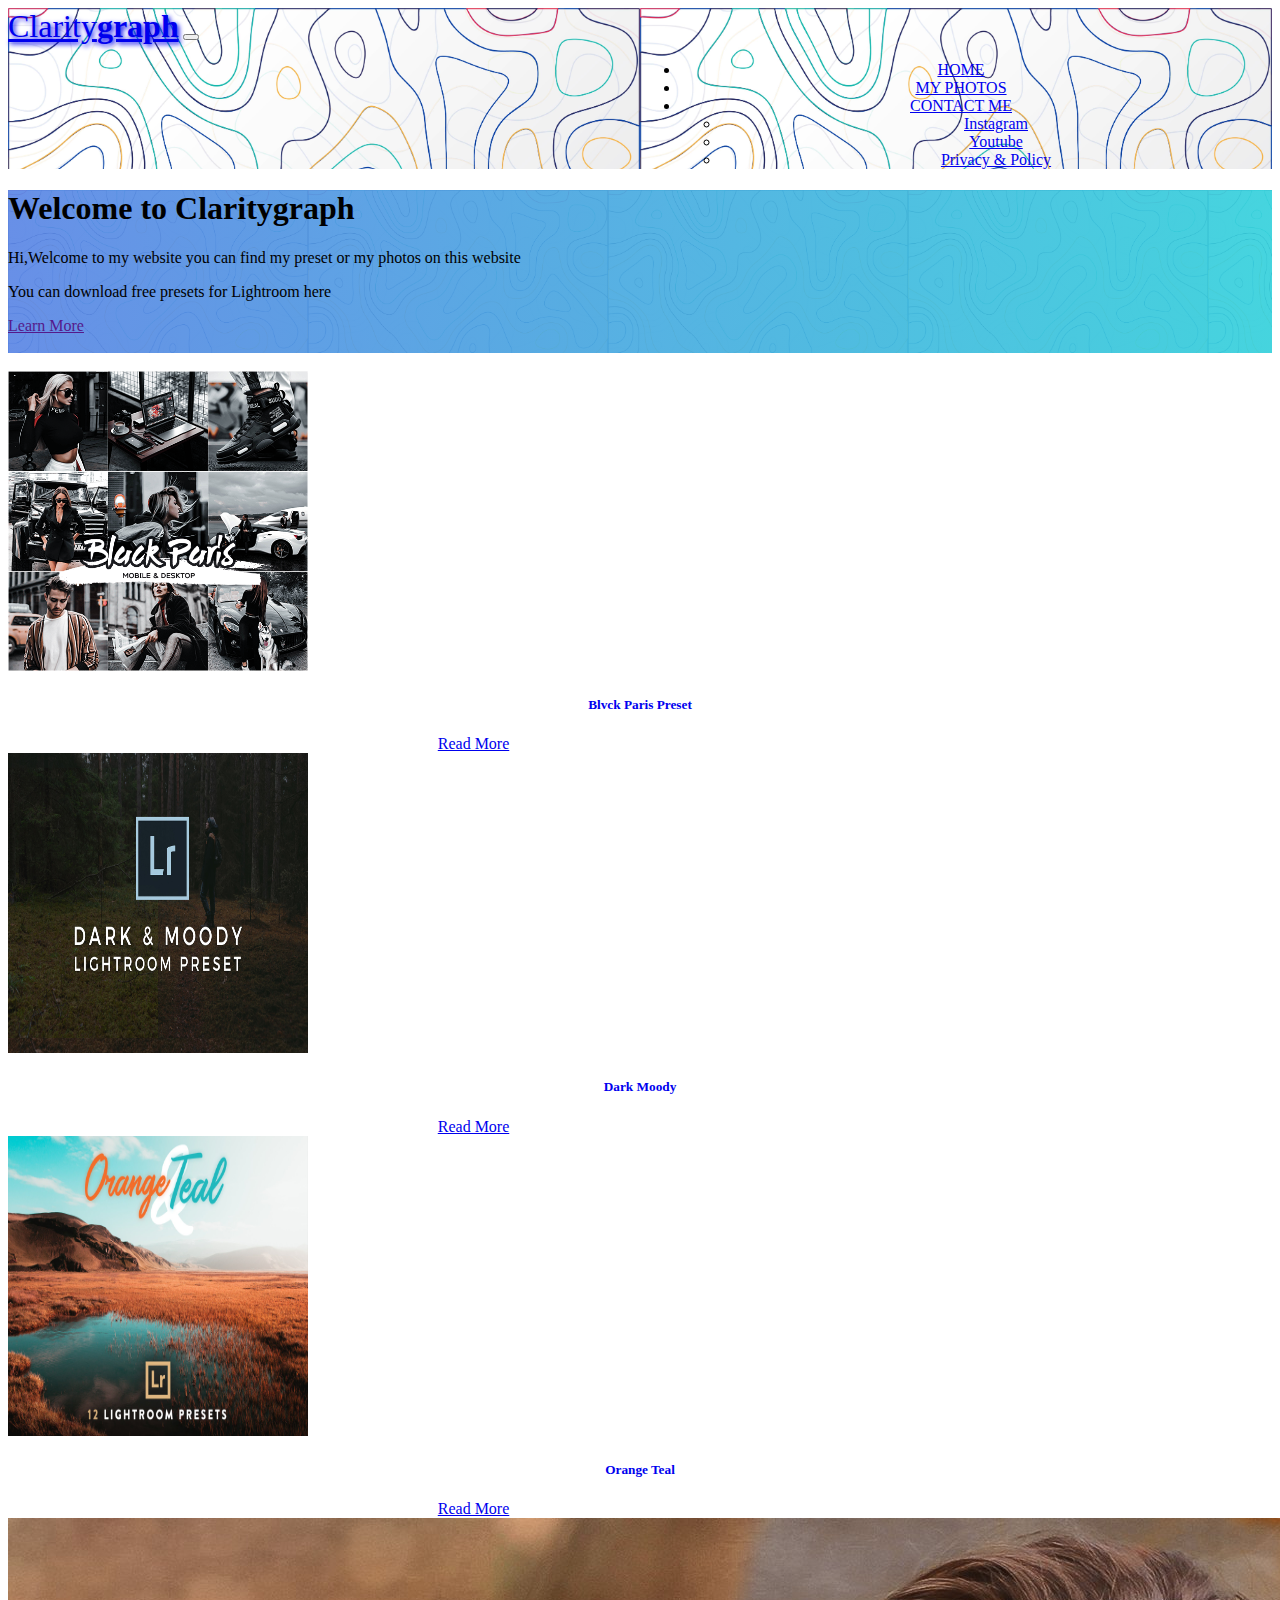
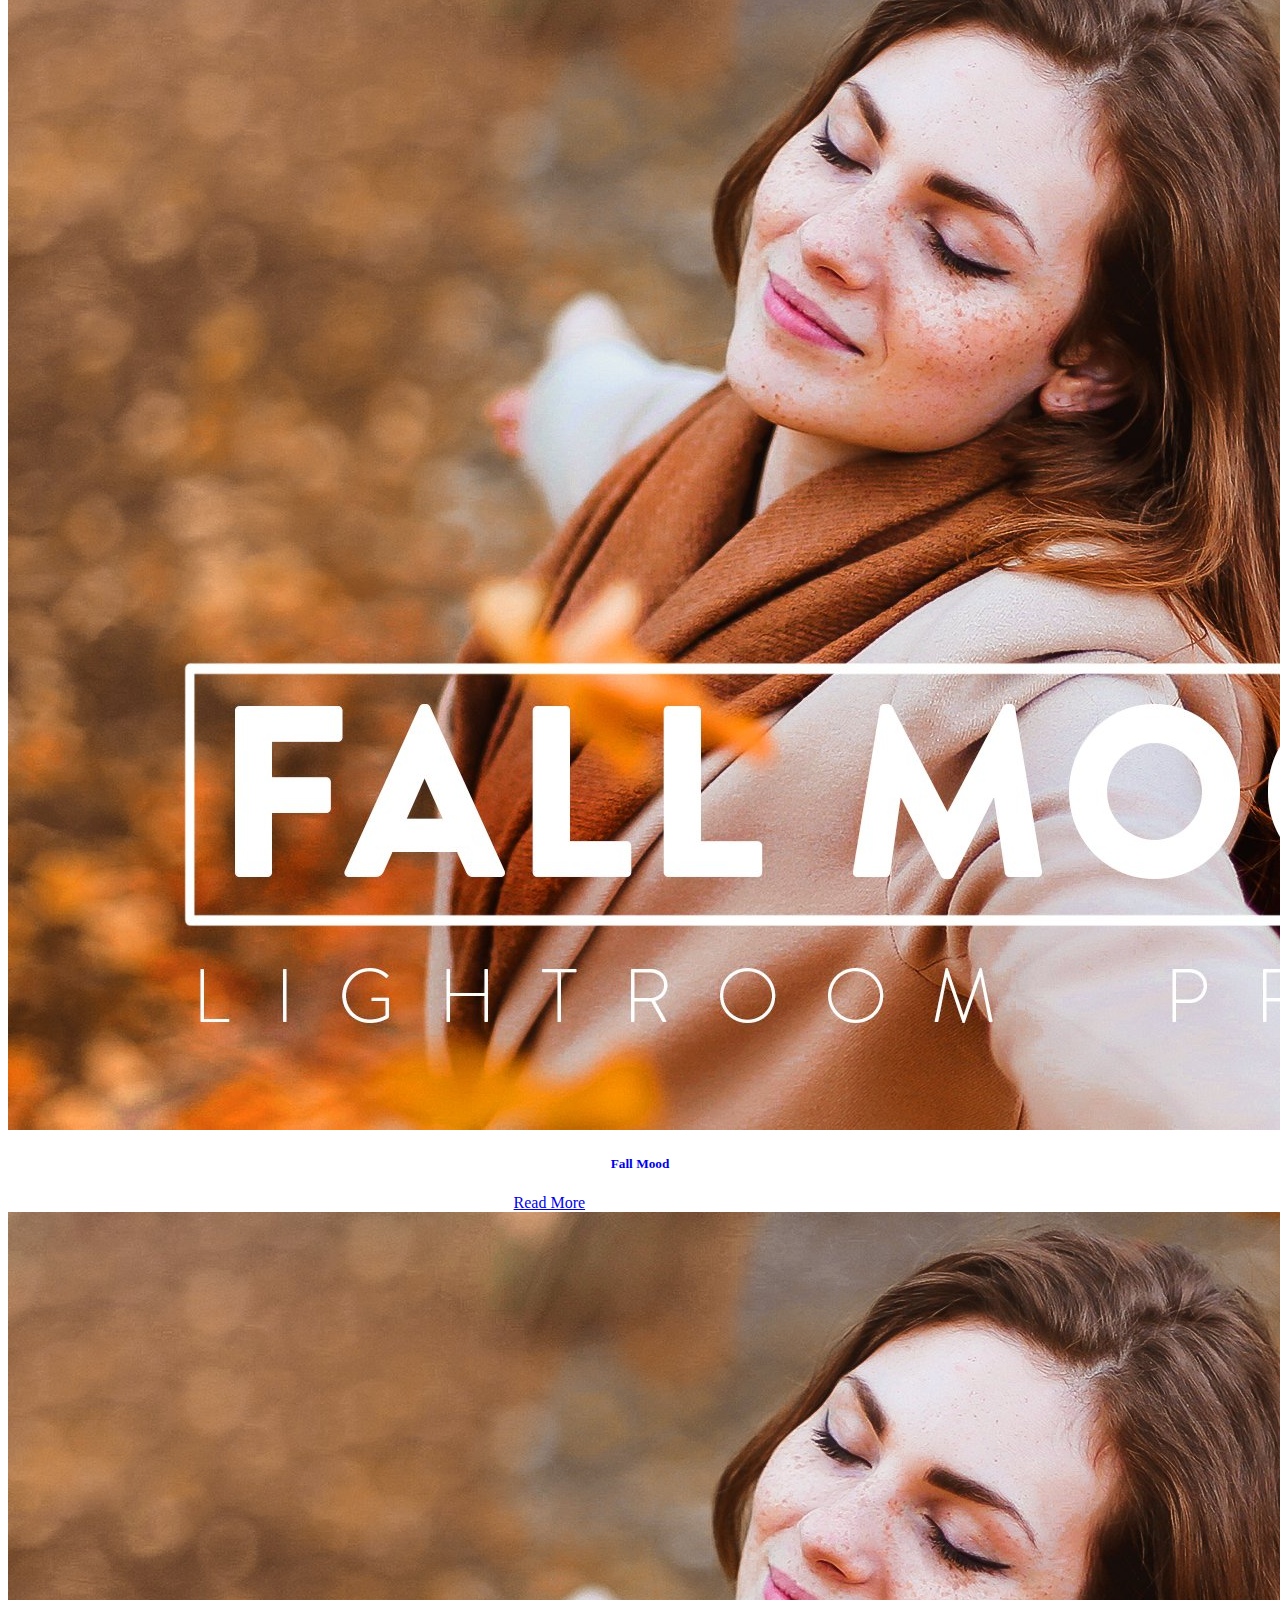
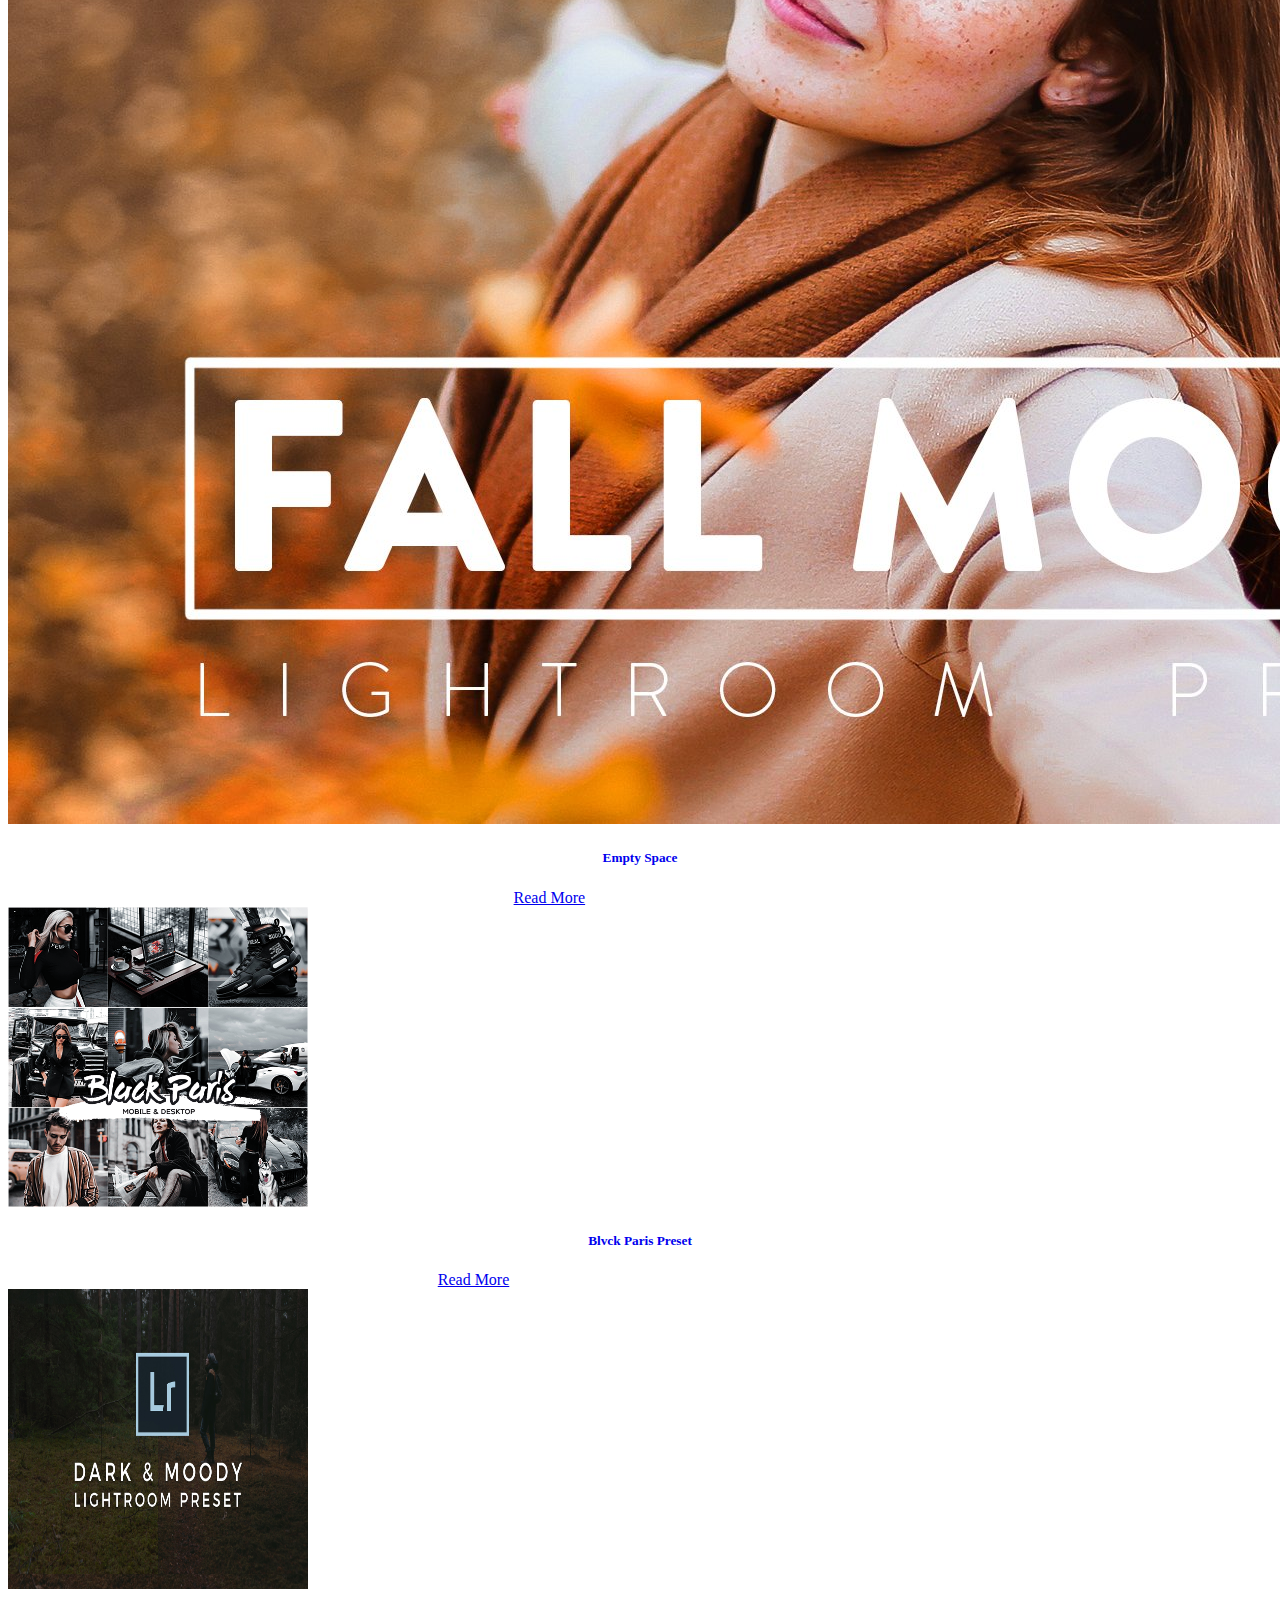
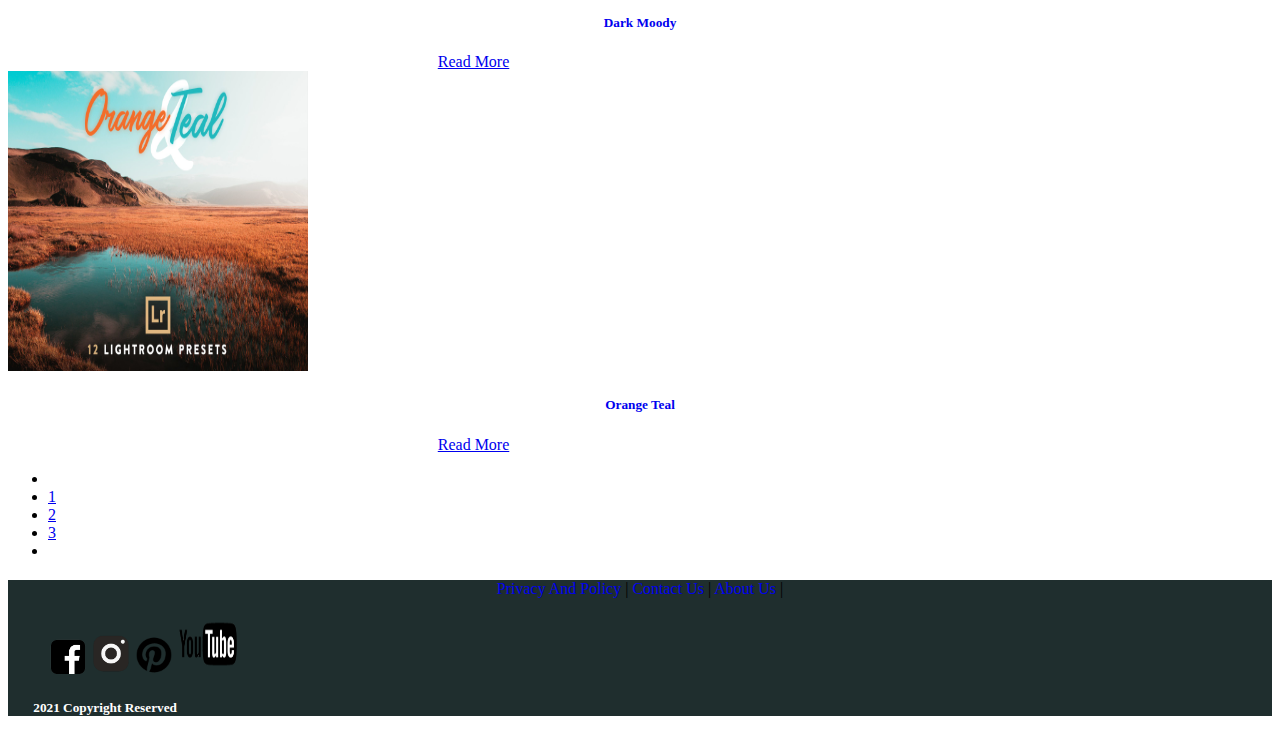
<file: index.html>
<!doctype html>
<html lang="en">
  <head>
    <!-- Required meta tags -->
    <meta charset="utf-8">
    <meta name="viewport" content="width=device-width, initial-scale=1">
    <link rel="preconnect" href="https://fonts.gstatic.com"> 
    <link href="https://fonts.googleapis.com/css2?family=Raleway:wght@100&display=swap" rel="stylesheet">
    <!-- Bootstrap CSS -->
    <link href="https://cdn.jsdelivr.net/npm/bootstrap@5.0.0-beta1/dist/css/bootstrap.min.css" rel="stylesheet" integrity="sha384-giJF6kkoqNQ00vy+HMDP7azOuL0xtbfIcaT9wjKHr8RbDVddVHyTfAAsrekwKmP1" crossorigin="anonymous">
    <!--CSS-->
    <link rel="stylesheet" type="text/css" href="style.css">
    <!-- Fav icon-->
    <link rel="shortcut icon" type="image/png" href="img/favicon.png">

    <title>Free Lightroom Presets | Claritygraph</title>
  </head>
  <body>

    <!-- Option 1: Bootstrap Bundle with Popper -->
    <script src="https://cdn.jsdelivr.net/npm/bootstrap@5.0.0-beta1/dist/js/bootstrap.bundle.min.js" integrity="sha384-ygbV9kiqUc6oa4msXn9868pTtWMgiQaeYH7/t7LECLbyPA2x65Kgf80OJFdroafW" crossorigin="anonymous"></script>

    <!-- Navbar -->
    <div class="bg-navbar">
    <div class="container-fluid">
    <nav class="navbar navbar-expand-lg navbar-light">

    	
  <div class="container-fluid">
    <a class="navbar-brand" href="index.html">Clarity<b>graph</b></a>
    <button class="navbar-toggler" type="button" data-bs-toggle="collapse" data-bs-target="#navbarNavDropdown" aria-controls="navbarNavDropdown" aria-expanded="false" aria-label="Toggle navigation">
      <span class="navbar-toggler-icon"></span>
    </button>
    <div class="collapse navbar-collapse" id="navbarNavDropdown">
      <ul class="navbar-nav">
        <li class="nav-item">
          <a class="nav-link active" aria-current="page" href="index.html">Home</a>
        </li>
        <li class="nav-item">
          <a class="nav-link" href="my-photos.html">My Photos</a>
        </li>
        <li class="nav-item dropdown">
          <a class="nav-link dropdown-toggle" href="#" id="navbarDropdownMenuLink" role="button" data-bs-toggle="dropdown" aria-expanded="false">
            Contact Me
          </a>
          <ul class="dropdown-menu" aria-labelledby="navbarDropdownMenuLink">
            <li><a class="dropdown-item" href="https://www.instagram.com/dimas_ve37" target="_blank">Instagram</a></li>
            <li><a class="dropdown-item" href="#">Youtube</a></li>
            <li><a class="dropdown-item" href="#">Privacy & Policy</a></li>
          </ul>
        </li>
      </ul>
    </div>
  </div>
  </div>
  </div>
  </div>
</nav>
    <!-- End Navbar -->
   
   	<!-- Jumbotron -->

   	<section class="jumbotron-bg">
   		<div class="jumbotron warna-bg text-white">
   			<div class="container">
   			<h1 class="display-3">Welcome to Claritygraph</h1>
   			<p class="lead">Hi,Welcome to my website you can find my preset or my photos on this website</p>
   			<p>You can download free presets for Lightroom here</p>
   			<a class="btn btn-primary btn-lg" href="" role="button">Learn More</a>
   			<br>
   			<br>
   			</div>
   		</div>
   	</section>
   	<br>
   	<!--End of Jumbotron -->
   	<!-- Contents-->
   	<div class="container">
   		<div class="row">
   			
   			<div class="col-md-4 mb-2">
				<div class="card">
					  <img src="img/blvck.png" class="card-img-top" width="300px;" height="300px" alt="...">
					<div class="card-body">
					    <h5 class="card-text"> <a style="text-decoration: none;" href="blvck-paris.html" class="text-primary">Blvck Paris Preset</a></h5>
					    <a href="blvck-paris.html" class="btn btn-primary read-more">Read More</a>
					  </div>
					</div>
   			</div>
   			<div class="col-md-4 mb-2">
				<div class="card">
					  <img src="img/dark_moody.jpg" class="card-img-top" width="300px" height="300px" alt="...">
					<div class="card-body">
					    <h5 class="card-text"> <a style="text-decoration: none;" href="dark-moody.html" class="text-primary">Dark Moody</a></h5>
					    <a href="dark-moody.html" class="btn btn-primary read-more">Read More</a>
					  </div>
					</div>
   			</div>
   			<div class="col-md-4 mb-2">
				<div class="card">
					  <img src="img/orange_teal.jpg" class="card-img-top" height="300px" width="300px" alt="...">
					<div class="card-body">
					    <h5 class="card-text"> <a style="text-decoration: none;" href="orange-teal.html" class="text-primary">Orange Teal</a></h5>
					    <a href="blvck-paris.html" class="btn btn-primary read-more">Read More</a>
					  </div>
					</div>
   			</div>
   			<div class="col-md-6 mb-2">
				<div class="card">
					  <img src="img/fall_mood.jpg" class="card-img-top" alt="...">
					<div class="card-body">
					    <h5 class="card-text"> <a style="text-decoration: none;" href="fall-mood.html" class="text-primary">Fall Mood</a></h5>
					    <a href="fall-mood.html" class="btn btn-primary read-more-2">Read More</a>
					  </div>
					</div>
   			</div>
   			<div class="col-md-6 mb-2">
				<div class="card">
					  <img src="img/fall_mood.jpg" class="card-img-top" alt="...">
					<div class="card-body">
					    <h5 class="card-text"> <a style="text-decoration: none;" href="#" class="text-primary">Empty Space</a></h5>
					    <a href="blvck-paris.html" class="btn btn-primary read-more-2">Read More</a>
					  </div>
					</div>
   			</div>
          <div class="col-md-4 mb-2">
        <div class="card">
            <img src="img/blvck.png" class="card-img-top" width="300px;" height="300px" alt="...">
          <div class="card-body">
              <h5 class="card-text"> <a style="text-decoration: none;" href="blvck-paris.html" class="text-primary">Blvck Paris Preset</a></h5>
              <a href="blvck-paris.html" class="btn btn-primary read-more">Read More</a>
            </div>
          </div>
        </div>
        <div class="col-md-4 mb-2">
        <div class="card">
            <img src="img/dark_moody.jpg" class="card-img-top" width="300px" height="300px" alt="...">
          <div class="card-body">
              <h5 class="card-text"> <a style="text-decoration: none;" href="dark-moody.html" class="text-primary">Dark Moody</a></h5>
              <a href="dark-moody.html" class="btn btn-primary read-more">Read More</a>
            </div>
          </div>
        </div>
        <div class="col-md-4 mb-2">
        <div class="card">
            <img src="img/orange_teal.jpg" class="card-img-top" height="300px" width="300px" alt="...">
          <div class="card-body">
              <h5 class="card-text"> <a style="text-decoration: none;" href="orange-teal.html" class="text-primary">Orange Teal</a></h5>
              <a href="blvck-paris.html" class="btn btn-primary read-more">Read More</a>
            </div>
          </div>
        </div>
   		</div>
   	</div>
   	<!-- End Of Contents-->
   	<!--Pagination-->
   	<nav aria-label="Page navigation example">
  <ul class="pagination justify-content-center">
    <li class="page-item">
      
      </a>
    </li>
    <li class="page-item active"><a class="page-link" href="index.html">1</a></li>
    <li class="page-item"><a class="page-link" href="page-2.html">2</a></li>
    <li class="page-item"><a class="page-link" href="#">3</a></li>
    <li class="page-item">
      
      </a>
    </li>
  </ul>
</nav>
   	<!-- End of Pagination-->
   	<!--Footer-->
  		
   	<div class="card text-center warna-footer" style="margin-top: 20px;">
   		<div class="card-body">
   			<p class="card-text">
   			<a class="footer" href="#">Privacy And Policy</a> |
   			<a class="footer" href="#">Contact Us</a> |
   			<a class="footer" href="#">About Us</a> |
   			</p>
   			<p>
   				<ul>
   				<a target="_blank" href="https://www.facebook.com/mzryclarity"> <img src="img/fb.png" class="img-thumbnail" width="40px;" height="40px;"></a>
   				<a target="_blank" href="https://www.instagram.com/dimas_ve37"> <img src="img/ig.png" class="img-thumbnail" width="38px;" height="40px;"></a>
   				<a target="_blank" href="https://id.pinterest.com/dimasramadhan37/"> <img src="img/pinterest.png" class="img-thumbnail" width="40px;" height="40px;"></a>

   				<a target="_blank" href="#"> <img src="img/yt.png" class="img-thumbnail" width="60px;" height="60px;"> </a>

   				<br>

   			</p>
   			</ul>
   				<h5 class="text-center" style="margin-left: 2%; color: white; ">2021 Copyright Reserved</h5>

   	</div>
   	</div>
   
   	<!--End of Footer-->
  </body>
</html>
</file>
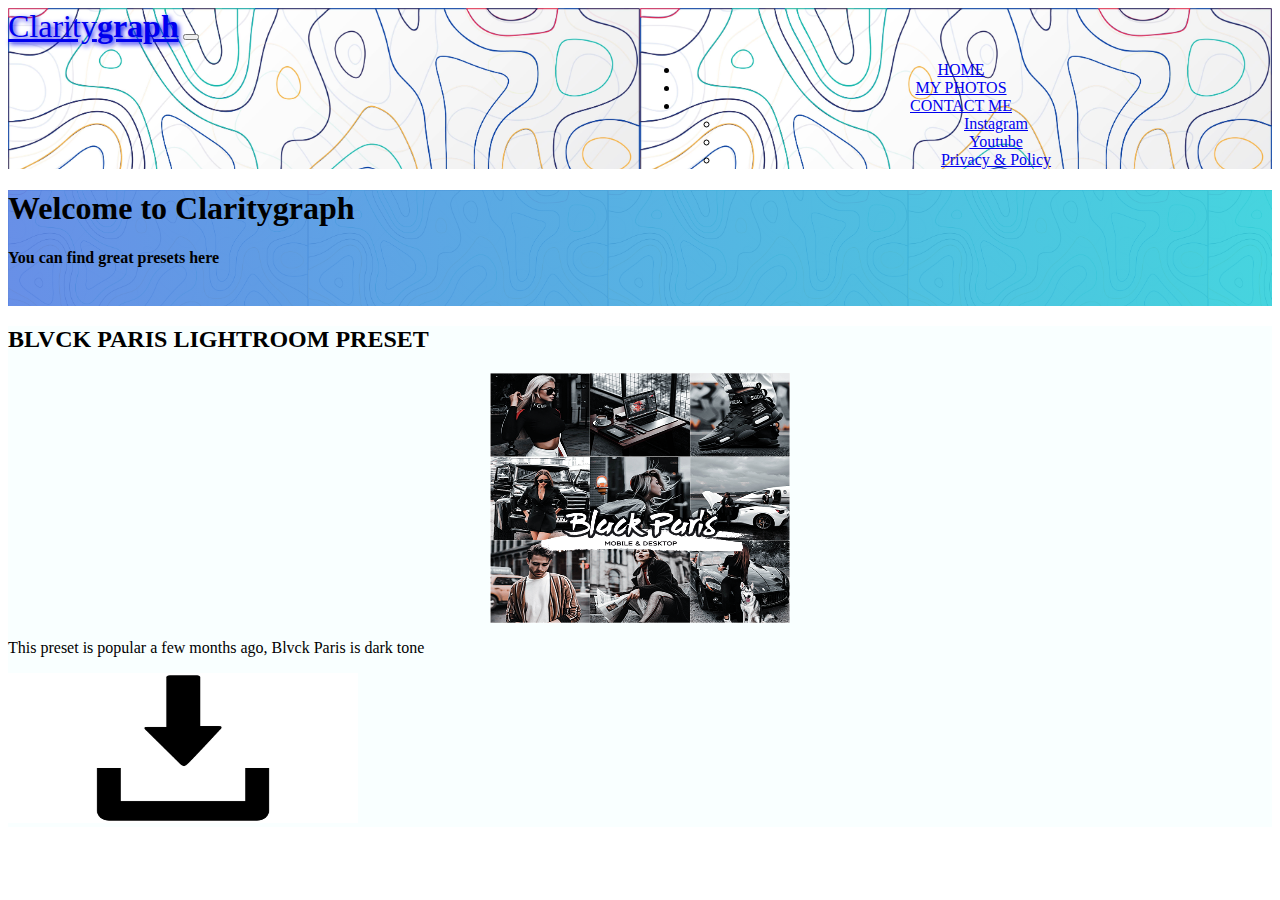
<file: blvck-paris.html>
<!doctype html>
<html lang="en">
  <head>
    <!-- Required meta tags -->
    <meta charset="utf-8">
    <meta name="viewport" content="width=device-width, initial-scale=1">
    <link rel="preconnect" href="https://fonts.gstatic.com"> 
    <link href="https://fonts.googleapis.com/css2?family=Raleway:wght@100&display=swap" rel="stylesheet">
    <!-- Bootstrap CSS -->
    <link href="https://cdn.jsdelivr.net/npm/bootstrap@5.0.0-beta1/dist/css/bootstrap.min.css" rel="stylesheet" integrity="sha384-giJF6kkoqNQ00vy+HMDP7azOuL0xtbfIcaT9wjKHr8RbDVddVHyTfAAsrekwKmP1" crossorigin="anonymous">
    <!--CSS-->
    <link rel="stylesheet" type="text/css" href="style.css">
    <!-- Fav icon-->
    <link rel="shortcut icon" type="image/png" href="img/favicon.png">

    <title>BLVCK PARIS Free Preset | Claritygraph</title>
  </head>
  <body>
    <script src="https://cdn.jsdelivr.net/npm/bootstrap@5.0.0-beta1/dist/js/bootstrap.bundle.min.js" integrity="sha384-ygbV9kiqUc6oa4msXn9868pTtWMgiQaeYH7/t7LECLbyPA2x65Kgf80OJFdroafW" crossorigin="anonymous"></script>
     <!-- Navbar -->

   <!-- Navbar -->
    <div class="bg-navbar">
    <div class="container-fluid">
    <nav class="navbar navbar-expand-lg navbar-light">

      
  <div class="container-fluid">
    <a class="navbar-brand" href="index.html">Clarity<b>graph</b></a>
    <button class="navbar-toggler" type="button" data-bs-toggle="collapse" data-bs-target="#navbarNavDropdown" aria-controls="navbarNavDropdown" aria-expanded="false" aria-label="Toggle navigation">
      <span class="navbar-toggler-icon"></span>
    </button>
    <div class="collapse navbar-collapse" id="navbarNavDropdown">
      <ul class="navbar-nav">
        <li class="nav-item">
          <a class="nav-link active" aria-current="page" href="index.html">Home</a>
        </li>
        <li class="nav-item">
          <a class="nav-link" href="my-photos.html">My Photos</a>
        </li>
        <li class="nav-item dropdown">
          <a class="nav-link dropdown-toggle" href="#" id="navbarDropdownMenuLink" role="button" data-bs-toggle="dropdown" aria-expanded="false">
            Contact Me
          </a>
          <ul class="dropdown-menu" aria-labelledby="navbarDropdownMenuLink">
            <li><a class="dropdown-item" href="#">Instagram</a></li>
            <li><a class="dropdown-item" href="#">Youtube</a></li>
            <li><a class="dropdown-item" href="#">Privacy & Policy</a></li>
          </ul>
        </li>
      </ul>
    </div>
  </div>
  </div>
  </div>
  </div>
</nav>
    <!-- End Navbar -->
        <!--Jumbotron-->
          <section class="jumbotron-bg">
      <div class="jumbotron warna-bg text-white text-center">
        <div class="container">
        <h1 class="display-3">Welcome to Claritygraph</h1>
        <h4 class="display-6">You can find great presets here</h4>
        <br>
        </div>
      </div>
    </section>
        </div>
        <!--End Of Jumbotron-->
        <div class="container" style="background-image: url(img/white.png);">
       <div class="position-relative">
        <h2 class="text-center">BLVCK PARIS LIGHTROOM PRESET</h2>
  <div class="position-absolute top-0 start-0"></div>
  <img class="image-article img-thumbnail" src="img/blvck.png" width="100;" height="100px;">
  <p>This preset is popular a few months ago, Blvck Paris is dark tone </p>
  <div class="download text-center">
  <a href="https://drive.google.com/file/d/18eNvYUbHHefi5u6WoW--KWoRtsPQdg34/view?usp=sharing" target="_blank"><img src="img/download.png" alt="HTML tutorial" height="150px;" width="350px;" text-align="center"></a>
</div>
</div>
</div>
  </body>
</html>
</file>
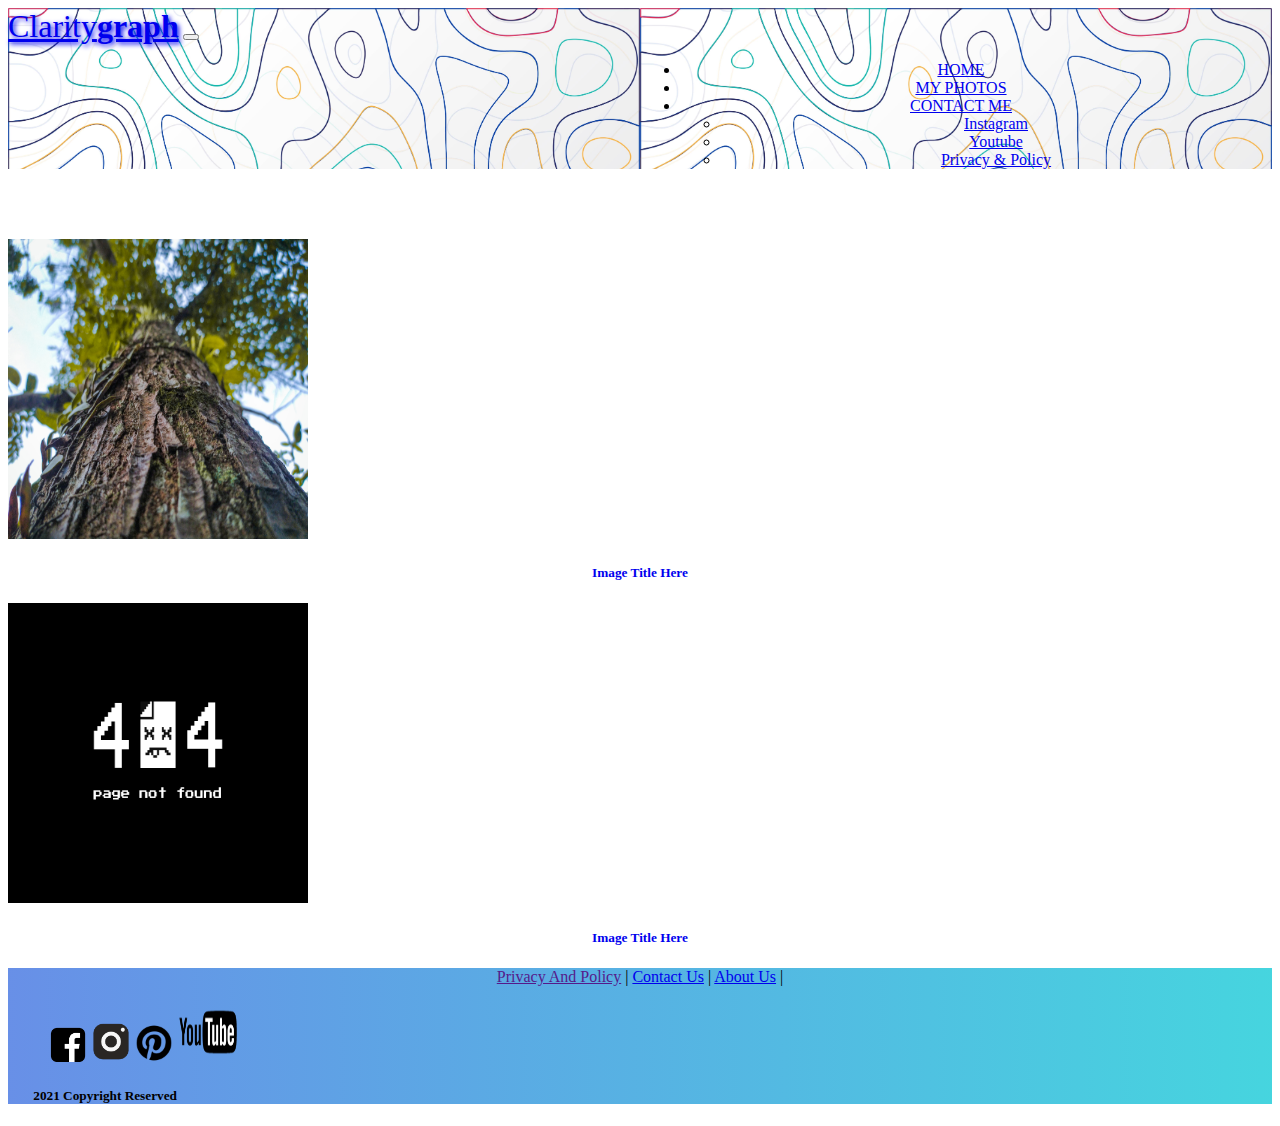
<file: my-photos.html>
<!doctype html>
<html lang="en">
  <head>
    <!-- Required meta tags -->
    <meta charset="utf-8">
    <meta name="viewport" content="width=device-width, initial-scale=1">
    <link rel="preconnect" href="https://fonts.gstatic.com"> 
    <link href="https://fonts.googleapis.com/css2?family=Raleway:wght@100&display=swap" rel="stylesheet">
    <!-- Bootstrap CSS -->
    <link href="https://cdn.jsdelivr.net/npm/bootstrap@5.0.0-beta1/dist/css/bootstrap.min.css" rel="stylesheet" integrity="sha384-giJF6kkoqNQ00vy+HMDP7azOuL0xtbfIcaT9wjKHr8RbDVddVHyTfAAsrekwKmP1" crossorigin="anonymous">
    <!--CSS-->
    <link rel="stylesheet" type="text/css" href="style.css">
    <!-- Fav icon-->
    <link rel="shortcut icon" type="image/png" href="img/favicon.png">

    <title>Hello, world!</title>
  </head>
  <body>
    <script src="https://cdn.jsdelivr.net/npm/bootstrap@5.0.0-beta1/dist/js/bootstrap.bundle.min.js" integrity="sha384-ygbV9kiqUc6oa4msXn9868pTtWMgiQaeYH7/t7LECLbyPA2x65Kgf80OJFdroafW" crossorigin="anonymous"></script>
     <!-- Navbar -->
    <!-- Navbar -->
    <div class="bg-navbar">
    <div class="container-fluid">
    <nav class="navbar navbar-expand-lg navbar-light">

      
  <div class="container-fluid">
    <a class="navbar-brand" href="index.html">Clarity<b>graph</b></a>
    <button class="navbar-toggler" type="button" data-bs-toggle="collapse" data-bs-target="#navbarNavDropdown" aria-controls="navbarNavDropdown" aria-expanded="false" aria-label="Toggle navigation">
      <span class="navbar-toggler-icon"></span>
    </button>
    <div class="collapse navbar-collapse" id="navbarNavDropdown">
      <ul class="navbar-nav">
        <li class="nav-item">
          <a class="nav-link active" aria-current="page" href="index.html">Home</a>
        </li>
        <li class="nav-item">
          <a class="nav-link" href="my-photos.html">My Photos</a>
        </li>
        <li class="nav-item dropdown">
          <a class="nav-link dropdown-toggle" href="#" id="navbarDropdownMenuLink" role="button" data-bs-toggle="dropdown" aria-expanded="false">
            Contact Me
          </a>
          <ul class="dropdown-menu" aria-labelledby="navbarDropdownMenuLink">
            <li><a class="dropdown-item" href="#">Instagram</a></li>
            <li><a class="dropdown-item" href="#">Youtube</a></li>
            <li><a class="dropdown-item" href="#">Privacy & Policy</a></li>
          </ul>
        </li>
      </ul>
    </div>
  </div>
  </div>
  </div>
  </div>
</nav>
<br>
<br>
<br>
    <!-- End Navbar -->
        <!--Jumbotron-->
        <div class="container">
          <div class="row text-center">
         <div class="col-md-4 mb-1">
        <div class="card">
            <img src="img/trunk.jpg" class="card-img-top" height="300px" width="300px" alt="...">
          <div class="card-body">
              <h5 class="card-text"> <a href="https://www.instagram.com/dimas_ve37" style="text-decoration: none;" class="text-primary">Image Title Here</a></h5>
              
            </div>
          </div>
          </div>
          <div class="col-md-4 mb-1">
        <div class="card">
            <img src="img/not_found.png" class="card-img-top" height="300px" width="300px" alt="...">
          <div class="card-body">
              <h5 class="card-text"> <a href="https://www.instagram.com/dimas_ve37" style="text-decoration: none;" class="text-primary">Image Title Here</a></h5>
              
            </div>
          </div>
          </div>
          </div>
          </div>
        <!--End Of Jumbotron-->
        <!--Footer-->
          
        <div class="card text-center warna-bg" style="margin-top: 20px;">
          <div class="card-body">
            <p class="card-text">
            <a href="">Privacy And Policy</a> |
            <a href="#">Contact Us</a> |
            <a href="#">About Us</a> |
            </p>
            <p>
              <ul>
              <a target="_blank" href="https://www.facebook.com/mzryclarity"> <img src="img/fb.png" class="img-thumbnail" width="40px;" height="40px;"></a>
               <a target="_blank" href="https://www.instagram.com/dimas_ve37"> <img src="img/ig.png" class="img-thumbnail" width="38px;" height="40px;"></a>
               <a target="_blank" href="#"> <img src="img/pinterest.png" class="img-thumbnail" width="40px;" height="40px;"></a>
               <img src="img/yt.png" class="img-thumbnail" width="60px;" height="60px;">
              <br>

            </p>
            </ul>
              <h5 class="text-center" style="margin-left: 2%">2021 Copyright Reserved</h5>

        </div>
        </div>
       
        <!--End of Footer-->

</div>
  </body>
</html>
</file>
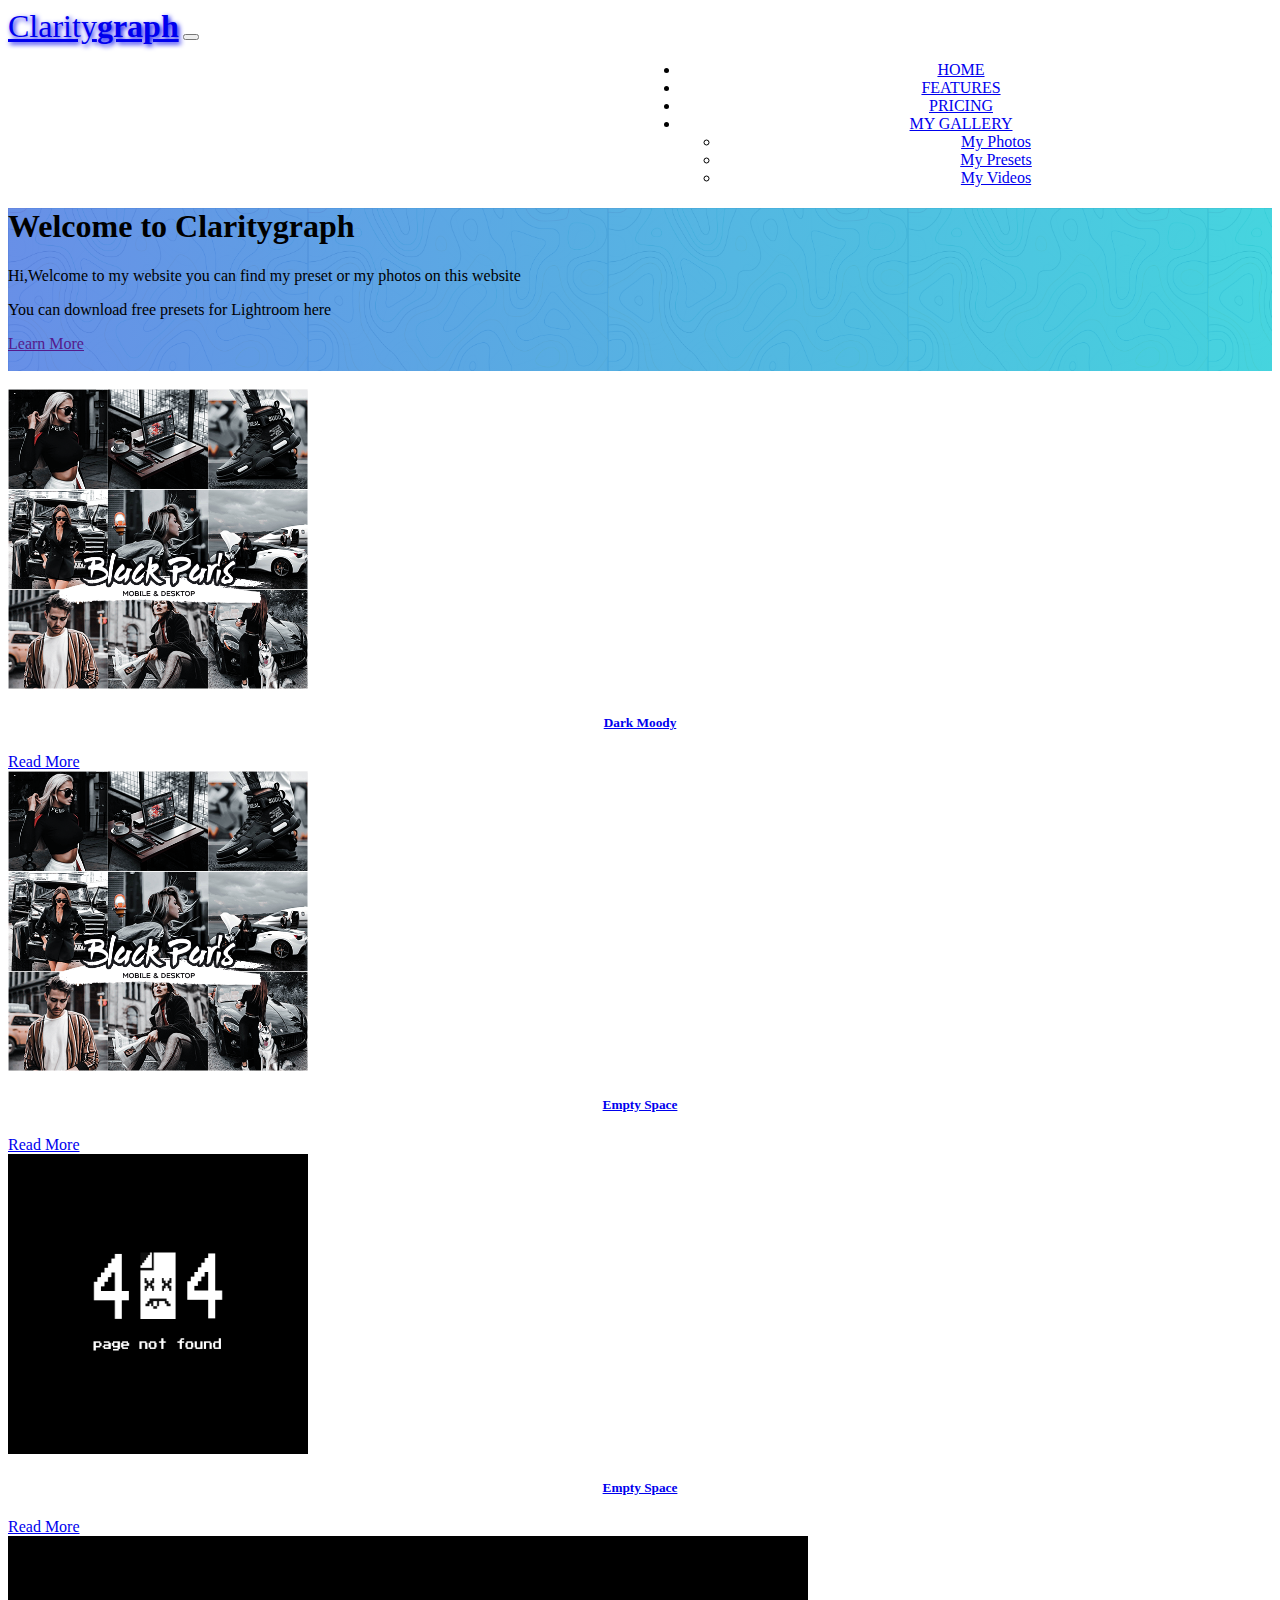
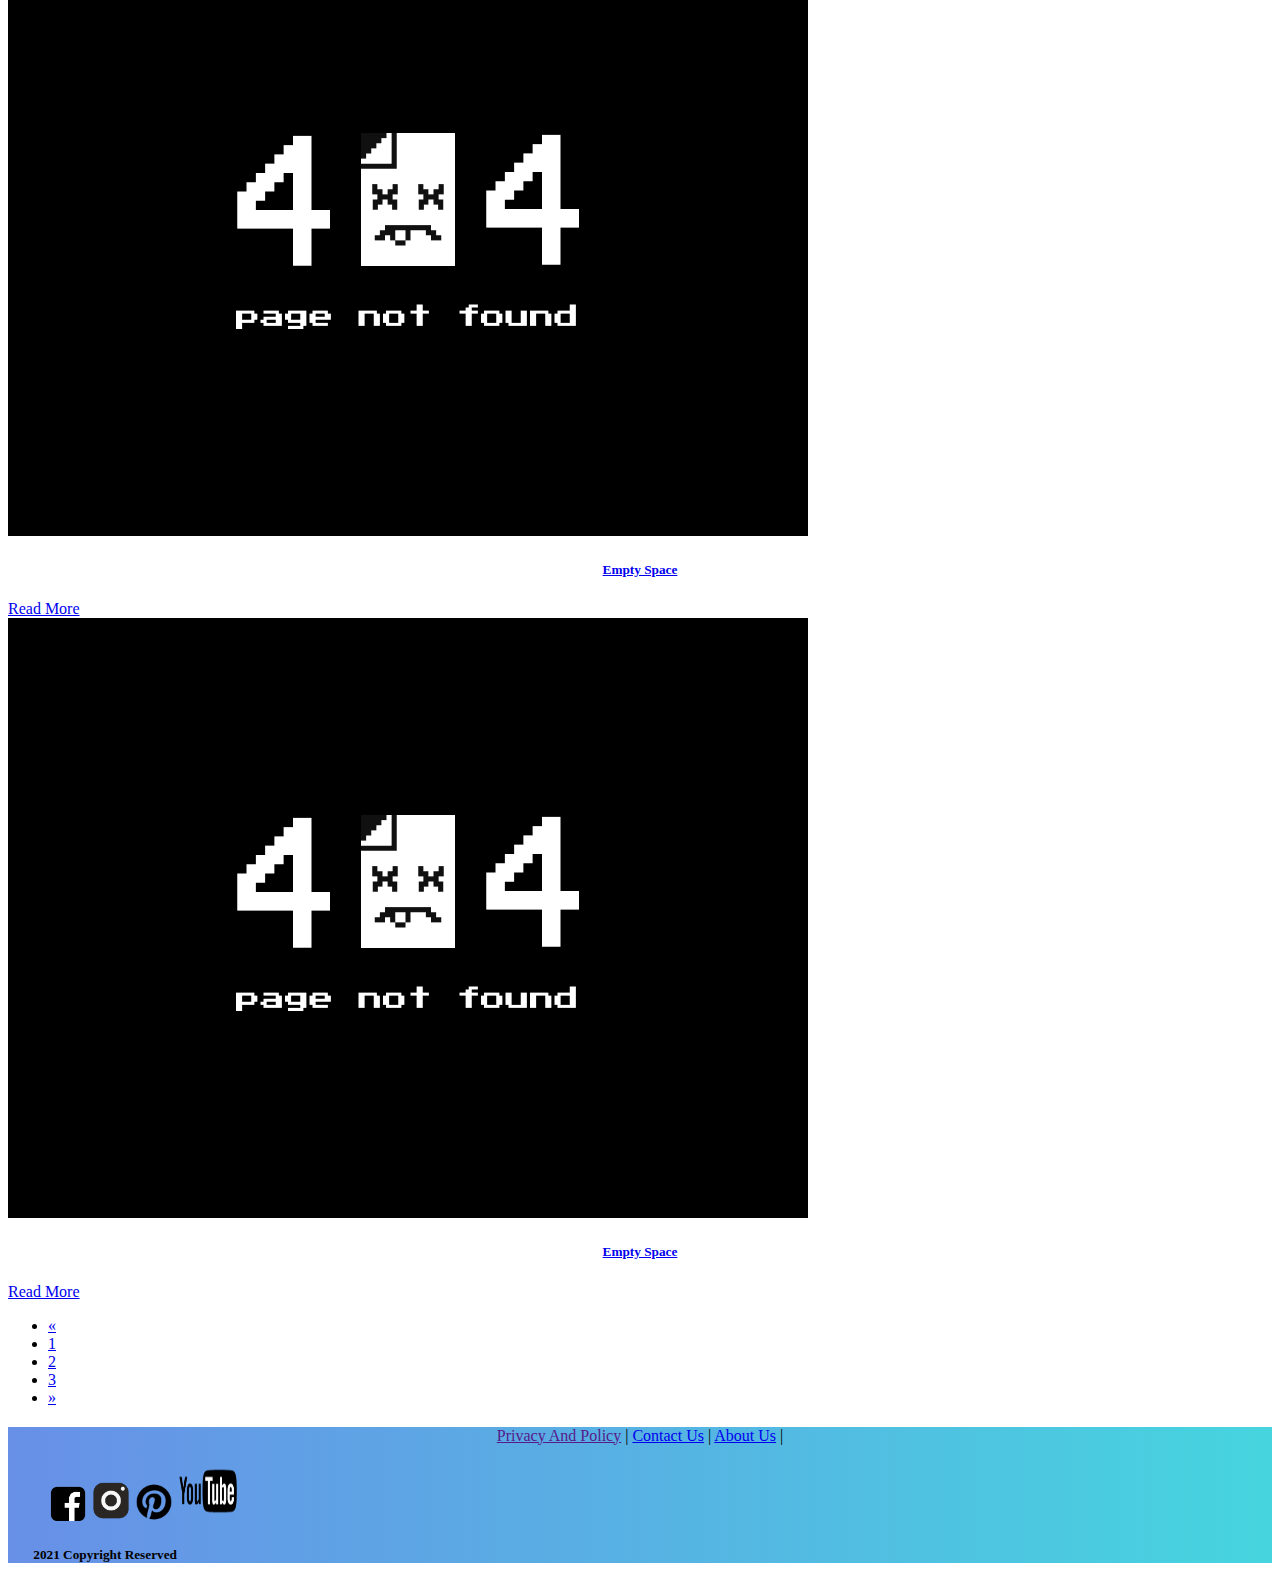
<file: page-2.html>
<!doctype html>
<html lang="en">
  <head>
    <!-- Required meta tags -->
    <meta charset="utf-8">
    <meta name="viewport" content="width=device-width, initial-scale=1">
    <link rel="preconnect" href="https://fonts.gstatic.com"> 
    <link href="https://fonts.googleapis.com/css2?family=Raleway:wght@100&display=swap" rel="stylesheet">
    <!-- Bootstrap CSS -->
    <link href="https://cdn.jsdelivr.net/npm/bootstrap@5.0.0-beta1/dist/css/bootstrap.min.css" rel="stylesheet" integrity="sha384-giJF6kkoqNQ00vy+HMDP7azOuL0xtbfIcaT9wjKHr8RbDVddVHyTfAAsrekwKmP1" crossorigin="anonymous">
    <!--CSS-->
    <link rel="stylesheet" type="text/css" href="style.css">
    <!-- Fav icon-->
    <link rel="shortcut icon" type="image/png" href="img/favicon.png">

    <title>Welcome to Claritygraph</title>
  </head>
  <body>

    <!-- Option 1: Bootstrap Bundle with Popper -->
    <script src="https://cdn.jsdelivr.net/npm/bootstrap@5.0.0-beta1/dist/js/bootstrap.bundle.min.js" integrity="sha384-ygbV9kiqUc6oa4msXn9868pTtWMgiQaeYH7/t7LECLbyPA2x65Kgf80OJFdroafW" crossorigin="anonymous"></script>

    <!-- Navbar -->
    <div class="container">
    <nav class="navbar navbar-expand-lg navbar-light">
    	
  <div class="container-fluid">
    <a class="navbar-brand" href="index.html">Clarity<b>graph</b></a>
    <button class="navbar-toggler" type="button" data-bs-toggle="collapse" data-bs-target="#navbarNavDropdown" aria-controls="navbarNavDropdown" aria-expanded="false" aria-label="Toggle navigation">
      <span class="navbar-toggler-icon"></span>
    </button>
    <div class="navbar-nav ml-auto">
    <div class="collapse navbar-collapse" id="navbarNavDropdown">
      <ul class="navbar-nav">
        <li class="nav-item">
          <a class="nav-link active" aria-current="page" href="index.html">Home</a>
        </li>
        <li class="nav-item">
          <a class="nav-link" href="#">Features</a>
        </li>
        <li class="nav-item">
          <a class="nav-link" href="#">Pricing</a>
        </li>
        <li class="nav-item dropdown">
          <a class="nav-link dropdown-toggle" href="#" id="navbarDropdownMenuLink" role="button" data-bs-toggle="dropdown" aria-expanded="false">
            My Gallery
          </a>
          <ul class="dropdown-menu" aria-labelledby="navbarDropdownMenuLink">
            <li><a class="dropdown-item" href="#">My Photos</a></li>
            <li><a class="dropdown-item" href="#">My Presets</a></li>
            <li><a class="dropdown-item" href="#">My Videos</a></li>
          </ul>
        </li>
      </ul>
    </div>
  </div>
  </div>
  </div>
  </div>
</nav>
    <!-- End Navbar -->
   
   	<!-- Jumbotron -->

   	<section class="jumbotron-bg">
   		<div class="jumbotron warna-bg text-white">
   			<div class="container">
   			<h1 class="display-3">Welcome to Claritygraph</h1>
   			<p class="lead">Hi,Welcome to my website you can find my preset or my photos on this website</p>
   			<p>You can download free presets for Lightroom here</p>
   			<a class="btn btn-primary btn-lg" href="" role="button">Learn More</a>
   			<br>
   			<br>
   			</div>
   		</div>
   	</section>
   	<br>
   	<!--End of Jumbotron -->
   	<!-- Contents-->

   	<div class="container">
   		<div class="row">
   			
   			<div class="col-md-4 mb-2">
				<div class="card">
					  <img src="img/blvck.png" class="img-thumbnail" width="300px;" height="300px" alt="...">
					<div class="card-body">
					    <h5 class="card-text"> <a href="#" class="text-primary">Dark Moody</a></h5>
					    <a href="blvck-paris.html" class="btn btn-primary">Read More</a>
					  </div>
					</div>
   			</div>
   			<div class="col-md-4 mb-2">
				<div class="card">
					  <img src="img/blvck.png" class="card-img-top" width="300px" height="300px" alt="...">
					<div class="card-body">
					    <h5 class="card-text"> <a href="#" class="text-primary">Empty Space</a></h5>
					    <a href="#" class="btn btn-primary">Read More</a>
					  </div>
					</div>
   			</div>
   			<div class="col-md-4 mb-2">
				<div class="card">
					  <img src="img/not_found.png" class="card-img-top" height="300px" width="300px" alt="...">
					<div class="card-body">
					    <h5 class="card-text"> <a href="#" class="text-primary">Empty Space</a></h5>
					    <a href="blvck-paris.html" class="btn btn-primary">Read More</a>
					  </div>
					</div>
   			</div>
   			<div class="col-md-6 mb-2">
				<div class="card">
					  <img src="img/not_found.png" class="card-img-top" alt="...">
					<div class="card-body">
					    <h5 class="card-text"> <a href="#" class="text-primary">Empty Space</a></h5>
					    <a href="blvck-paris.html" class="btn btn-primary">Read More</a>
					  </div>
					</div>
   			</div>
   			<div class="col-md-6 mb-2">
				<div class="card">
					  <img src="img/not_found.png" class="card-img-top" alt="...">
					<div class="card-body">
					    <h5 class="card-text"> <a href="#" class="text-primary">Empty Space</a></h5>
					    <a href="blvck-paris.html" class="btn btn-primary">Read More</a>
					  </div>
					</div>
   			</div>
   		</div>
   	</div>
   	<!-- End Of Contents-->
   	<!--Pagination-->
   	<nav aria-label="Page navigation example">
  <ul class="pagination justify-content-center">
    <li class="page-item">
      <a class="page-link" href="#" aria-label="Previous">
        <span aria-hidden="true">&laquo;</span>
      </a>
    </li>
    <li class="page-item"><a class="page-link" href="index.html">1</a></li>
    <li class="page-item"><a class="page-link" href="index2.html">2</a></li>
    <li class="page-item"><a class="page-link" href="#">3</a></li>
    <li class="page-item">
      <a class="page-link" href="#" aria-label="Next">
        <span aria-hidden="true">&raquo;</span>
      </a>
    </li>
  </ul>
</nav>
   	<!-- End of Pagination-->
   	<!--Footer-->
  		
   	<div class="card text-center warna-bg" style="margin-top: 20px;">
   		<div class="card-body">
   			<p class="card-text">
   			<a href="">Privacy And Policy</a> |
   			<a href="#">Contact Us</a> |
   			<a href="#">About Us</a> |
   			</p>
   			<p>
   				<ul>
   				<a target="_blank" href="https://www.facebook.com/mzryclarity"> <img src="img/fb.png" class="img-thumbnail" width="40px;" height="40px;"></a>
   				<img src="img/ig.png" class="img-thumbnail" width="38px;" height="40px;">
   				<img src="img/pinterest.png" class="img-thumbnail" width="40px;" height="40px;">
   				<img src="img/yt.png" class="img-thumbnail" width="60px;" height="60px;">
   				<br>

   			</p>
   			</ul>
   				<h5 class="text-center" style="margin-left: 2%">2021 Copyright Reserved
</h5>
   	</div>
   	</div>
   
   	<!--End of Footer-->
  </body>
</html>
</file>
<file: style.css>
.warna-bg{
	background: linear-gradient(to right, rgba(91,134,229, .92), rgba(54,209,220, .92)) ;
}
.bg-navbar{
	background: url(img/bg-2.jpg);
	background-repeat: ;
	background-size: 50%;

}
.navbar-brand{
	text-shadow: 2px 2px 5px;
	font-size: 32px;

}
.container content: {
	background: #979c98;
}
/*Jumbotron*/
.jumbotron-bg{
	background-size: cover;
	background: url(img/bg-2.jpg);
	background-size: 300px;
}
/*End of Jumbotron*/

/*Navbar*/
.navbar-brand{
	font-family: Viga;
	font-size: 32px;
}
.nav-link{
	text-transform: uppercase;
	margin-right: 30px;
	font-family: Montserrat;
}
.navbar-collapse{
	text-align: center;
}
ul:hover::after{
	width: 100%;
	transition: width .3s;

}
.image-article {
  display: block;
  margin-left: auto;
  margin-right: auto;
  width: 300px;
  height: 250px;
}
p{
	font-style: Montserrat;	
}
.downloadd{
	width: 300px;
	height: 250px;
	te
}
.img-thumbnail{
	position: relative;
}

.warna-footer{
	background-color:  #1f2e2e;
}
.footer{
	text-decoration: none;
}
.card-text{
	
	text-align: center;
}
.read-more{
	margin-left: 38%;
}
.read-more-2{
	margin-left: 38%;
}

/*Desktop*/
@media (min-width: 992px){
	.navbar-collapse{
		padding-left: 50%;
	}
	.read-more{
	margin-left: 34%;
}
.read-more-2{
	margin-left: 40%;
}
</file>
